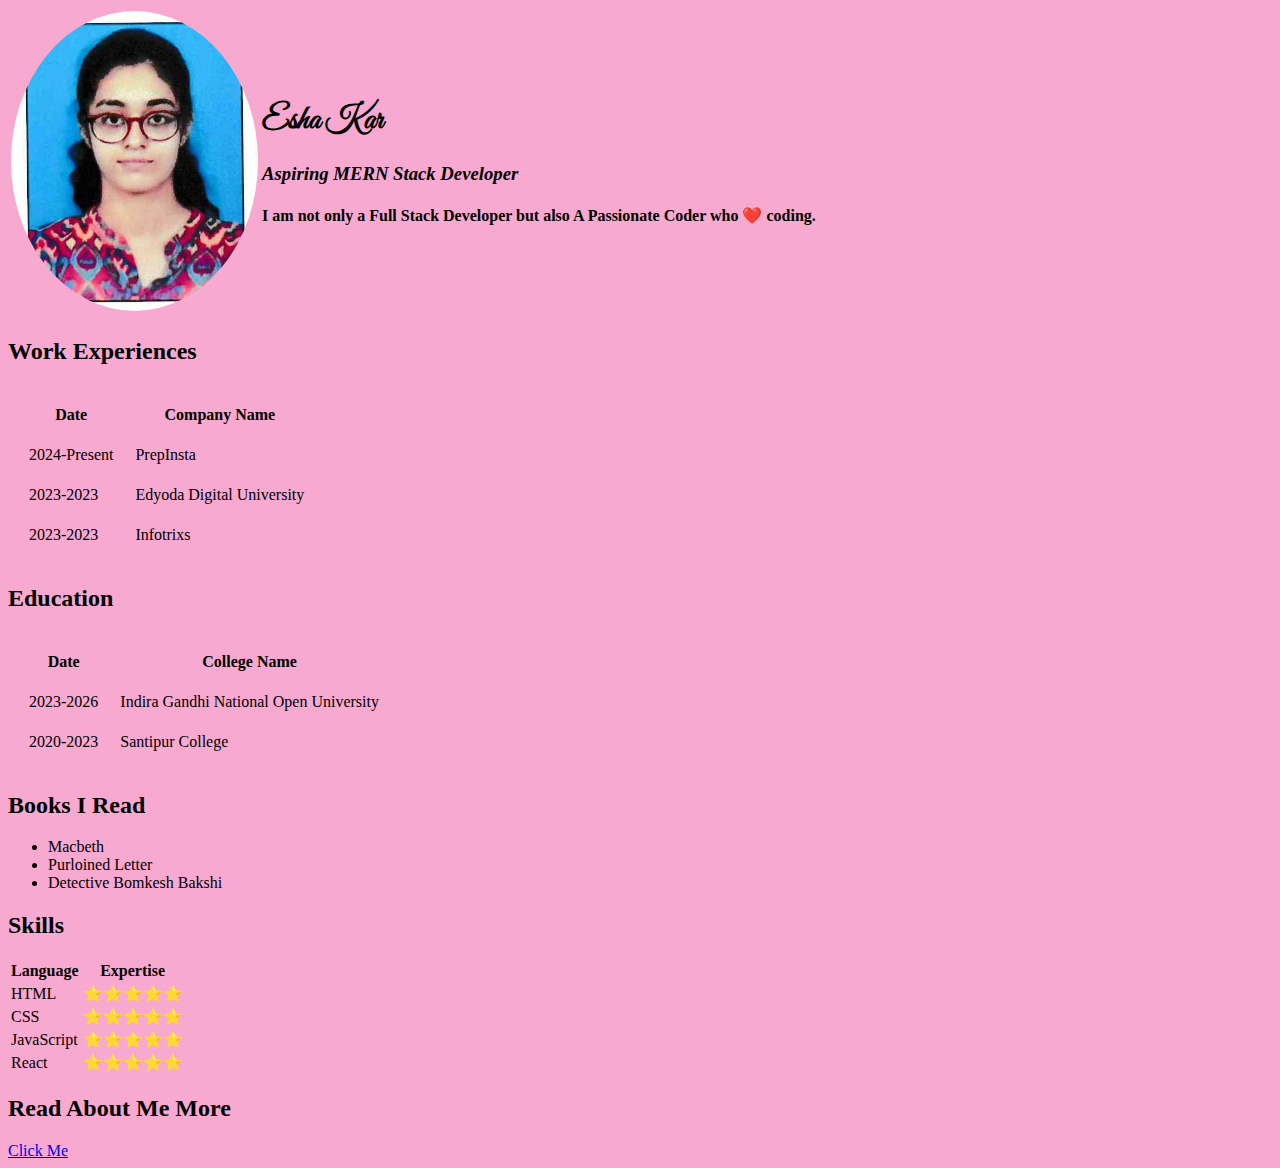
<file: index.html>
<!DOCTYPE html>
<html lang="en">
<head>
    <meta charset="UTF-8">
    <meta name="viewport" content="width=device-width, initial-scale=1.0">
    <title>Portfolio</title>
    <link rel="stylesheet" href="./style.css">
</head>
<body>
    <!-- Header Portion -->
    <header>
        <table>
            <tr>
                <td>
                    <img src="./Esha.jpg"  alt="my picture" height="300"/>
                </td>
                <td>
                    <h1 class="bunny">Esha Kar</h1>
                    <h3><em>Aspiring MERN Stack Developer</em></h3>
                    <h4>I am not only a Full Stack Developer but also A Passionate Coder who ❤️ coding.</h4>
                </td>
            </tr>
         </table>
    </header>
    <!-- Experience -->
    <h2>Work Experiences</h2>
    <table cellspacing="20">
        <tr>
            <th>Date</th>
            <th>Company Name</th>
        </tr>
        <tr>
            <td>2024-Present</td>
            <td>PrepInsta</td>
        </tr>
        <tr>
            <td>2023-2023</td>
            <td>Edyoda Digital University</td>
        </tr>
        <tr>
            <td>2023-2023</td>
            <td>Infotrixs</td>
        </tr>
    </table>
    <!-- Education -->
    <h2>Education</h2>
    <table cellspacing="20">
        <tr>
            <th>Date</th>
            <th>College Name</th>
        </tr>
        <tr>
            <td>2023-2026</td>
            <td>Indira Gandhi National Open University</td>
        </tr>
        <tr>
            <td>2020-2023</td>
            <td>Santipur College</td>
        </tr>
    </table>
    <!-- Books I Read -->
    <h2>Books I Read</h2>
    <ul>
        <li>Macbeth</li>
        <li>Purloined Letter</li>
        <li>Detective Bomkesh Bakshi</li>
    </ul>
    <!-- Skill section  -->
    <h2>Skills</h2>
    <table>
        <tr cellspacing="20">
            <th>Language</th>
            <th>Expertise</th>
        </tr>
        <tr>
            <td>HTML</td>
            <td>⭐⭐⭐⭐⭐</td>
        </tr>
        <tr>
            <td>CSS</td>
            <td>⭐⭐⭐⭐⭐</td>
        </tr>
        <tr>
            <td>JavaScript</td>
            <td>⭐⭐⭐⭐⭐</td>
        </tr>
        <tr>
            <td>React</td>
            <td>⭐⭐⭐⭐⭐</td>
        </tr>
    </table>
    <!-- My Hobbies -->
    <h2>Read About Me More</h2>
    <a href="./about.html">Click Me</a> 
</body>
</html>
</file>
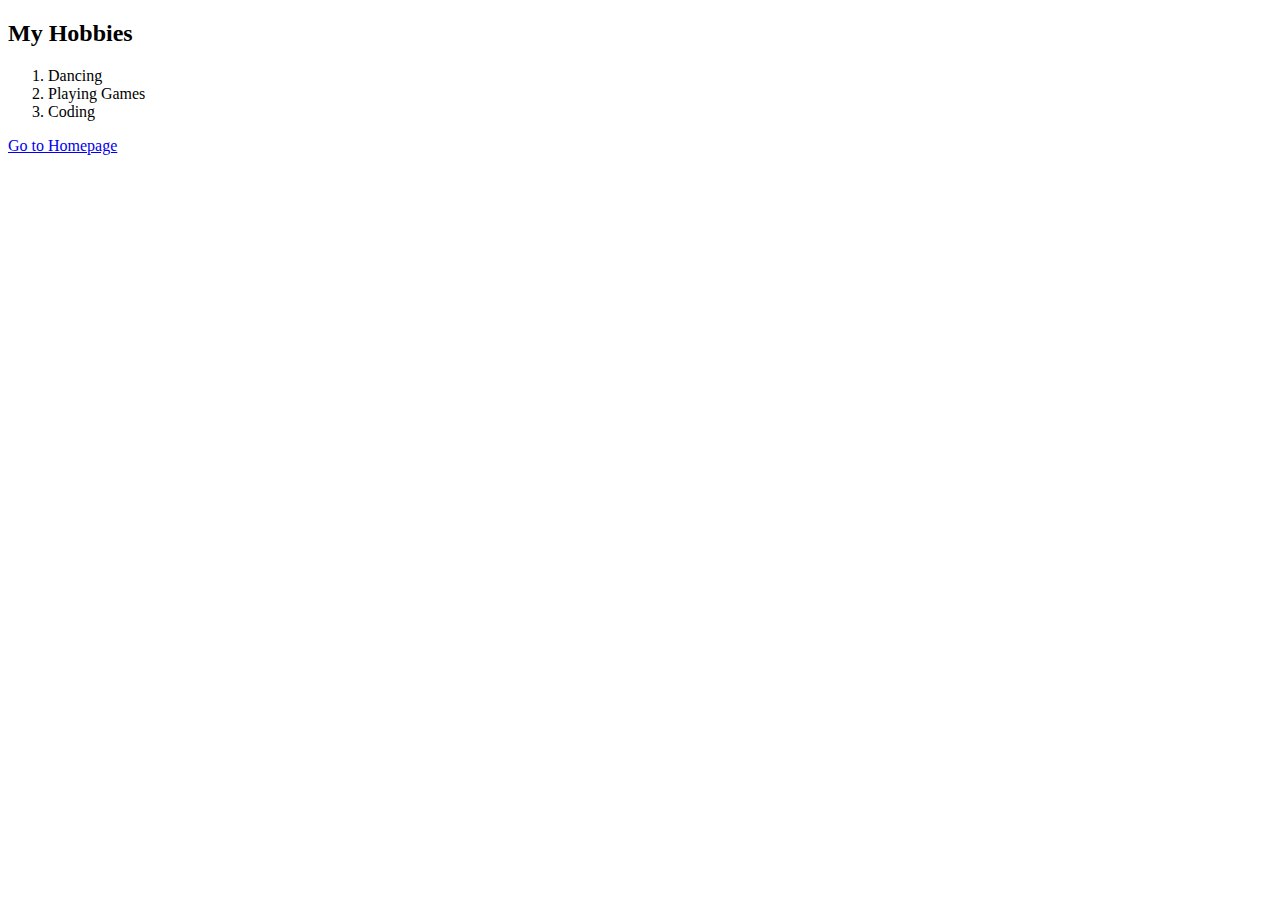
<file: about.html>
<!DOCTYPE html>
<html lang="en">
<head>
    <meta charset="UTF-8">
    <meta name="viewport" content="width=device-width, initial-scale=1.0">
    <title>My Hobbies</title>
</head>
<body>
    <h2>My Hobbies</h2>
    <ol>
        <li>Dancing</li>
        <li>Playing Games</li>
        <li>Coding</li>
    </ol>
    <a href="./index.html">Go to Homepage</a>
</body>
</html>
</file>
<file: style.css>
@import url('https://fonts.googleapis.com/css2?family=Great+Vibes&display=swap');

.bunny{
    font-family: "Great Vibes", cursive;
    font-weight: 700;
    font-style: normal;
}

body{
    background-color: rgb(248, 169, 208);
}

img{
    border-radius: 100%;
}
</file>
